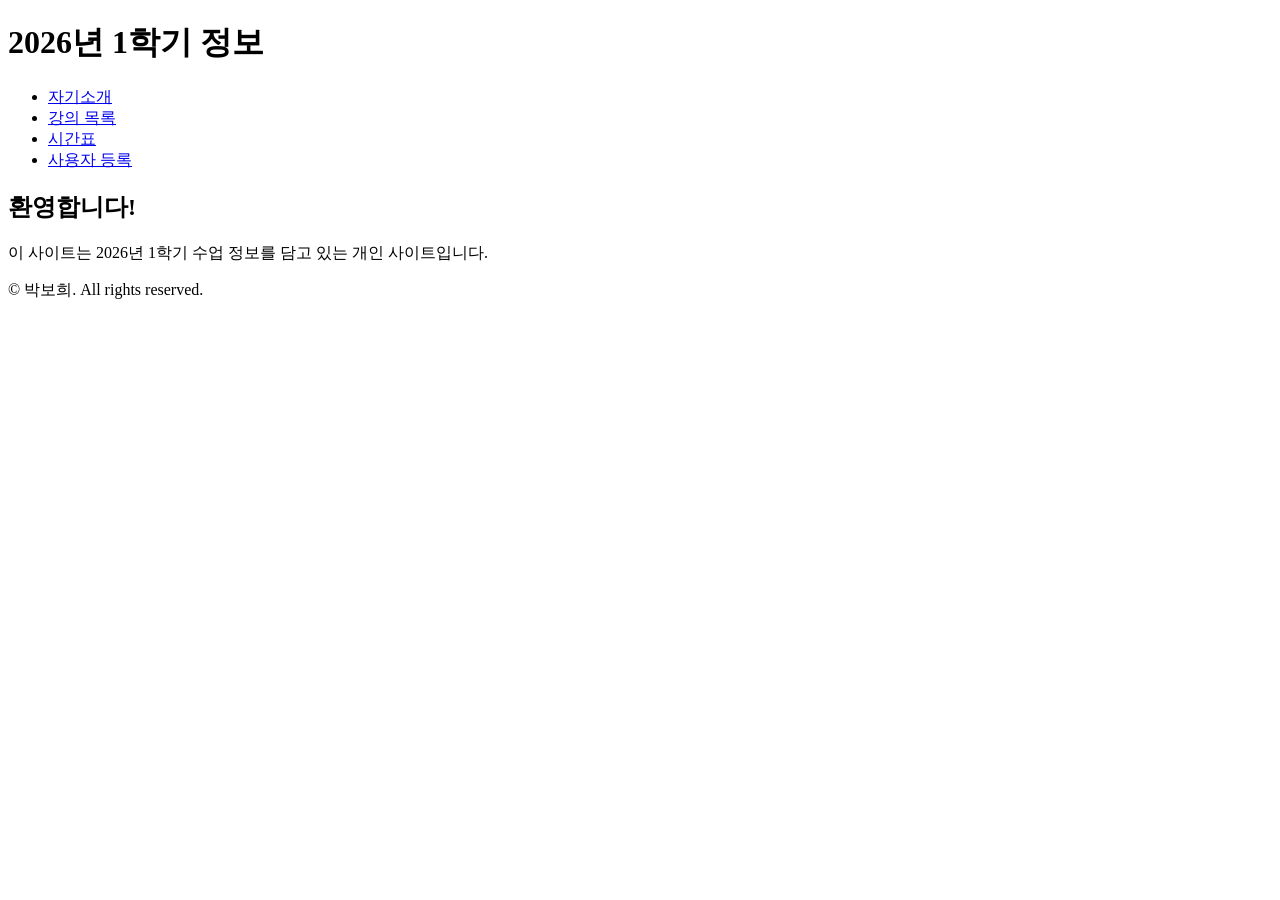
<file: lab01/index.html>
<!doctype html>
<html lang="ko">
<head>
    <meta charset="UTF-8">
    <meta name="viewport"
          content="width=device-width, user-scalable=no, initial-scale=1.0, maximum-scale=1.0, minimum-scale=1.0">
    <meta http-equiv="X-UA-Compatible" content="ie=edge">
    <title>박보희 - HTML 실습 메인</title>
</head>
<body>
    <header>
        <h1>2026년 1학기 정보</h1>
        <nav>
            <ul>
                <li><a href="introduce.html">자기소개</a></li>
                <li><a href="class_list.html">강의 목록</a></li>
                <li><a href="timetable.html">시간표</a></li>
                <li><a href="register.html">사용자 등록</a></li>
            </ul>
        </nav>
    </header>
    <main>
        <section>
            <h2>환영합니다!</h2>
            <p>이 사이트는 2026년 1학기 수업 정보를 담고 있는 개인 사이트입니다.</p>
        </section>
    </main>
    <footer>
        &copy; 박보희. All rights reserved.
    </footer>
</body>
</html>
</file>
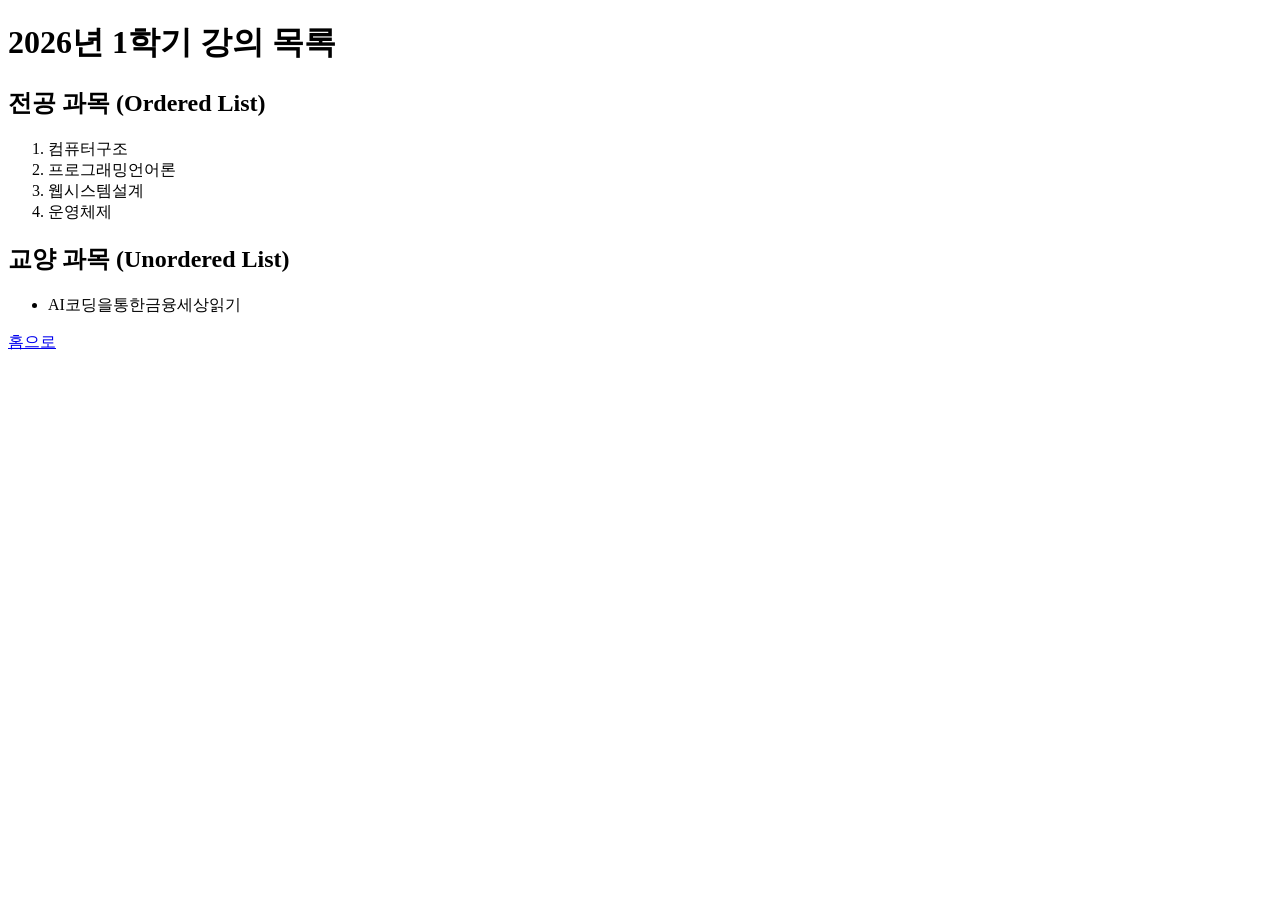
<file: lab01/class_list.html>
<!doctype html>
<html lang="ko">
<head>
    <meta charset="UTF-8">
    <meta name="viewport"
          content="width=device-width, user-scalable=no, initial-scale=1.0, maximum-scale=1.0, minimum-scale=1.0">
    <meta http-equiv="X-UA-Compatible" content="ie=edge">
    <title>박보희 - 강의 목록</title>
</head>
<body>
    <header>
        <h1>2026년 1학기 강의 목록</h1>
    </header>
    <main>
        <section>
            <h2>전공 과목 (Ordered List)</h2>
            <ol>
                <li>컴퓨터구조</li>
                <li>프로그래밍언어론</li>
                <li>웹시스템설계</li>
                <li>운영체제</li>
            </ol>
            <h2>교양 과목 (Unordered List)</h2>
            <ul>
                <li>AI코딩을통한금융세상읽기</li>
            </ul>
        </section>
    </main>
    <footer>
        <a href="index.html">홈으로</a>
    </footer>
</body>
</html>
</file>
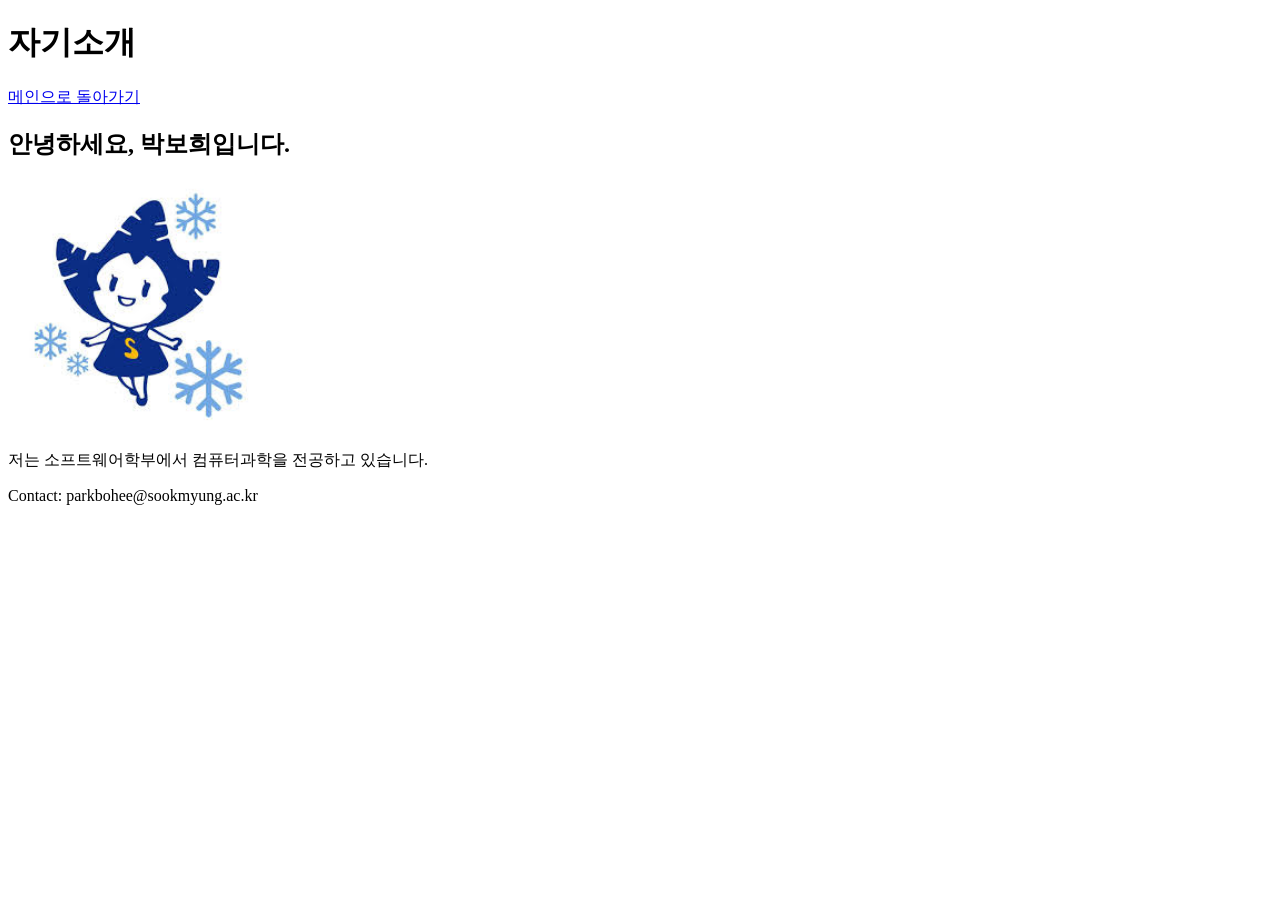
<file: lab01/introduce.html>
<!doctype html>
<html lang="ko">
<head>
    <meta charset="UTF-8">
    <meta name="viewport"
          content="width=device-width, user-scalable=no, initial-scale=1.0, maximum-scale=1.0, minimum-scale=1.0">
    <meta http-equiv="X-UA-Compatible" content="ie=edge">
    <title>박보희 - 자기소개</title>
</head>
<body>
    <header>
        <h1>자기소개</h1>
        <nav><a href="index.html">메인으로 돌아가기</a></nav>
    </header>
    <main>
        <section>
            <h2>안녕하세요, 박보희입니다.</h2>
            <img src="profile.jpeg" alt="자기소개 이미지" width="250">
            <p>저는 소프트웨어학부에서 컴퓨터과학을 전공하고 있습니다.</p>
        </section>
    </main>
    <footer>
        Contact: parkbohee@sookmyung.ac.kr
    </footer>
</body>
</html>
</file>
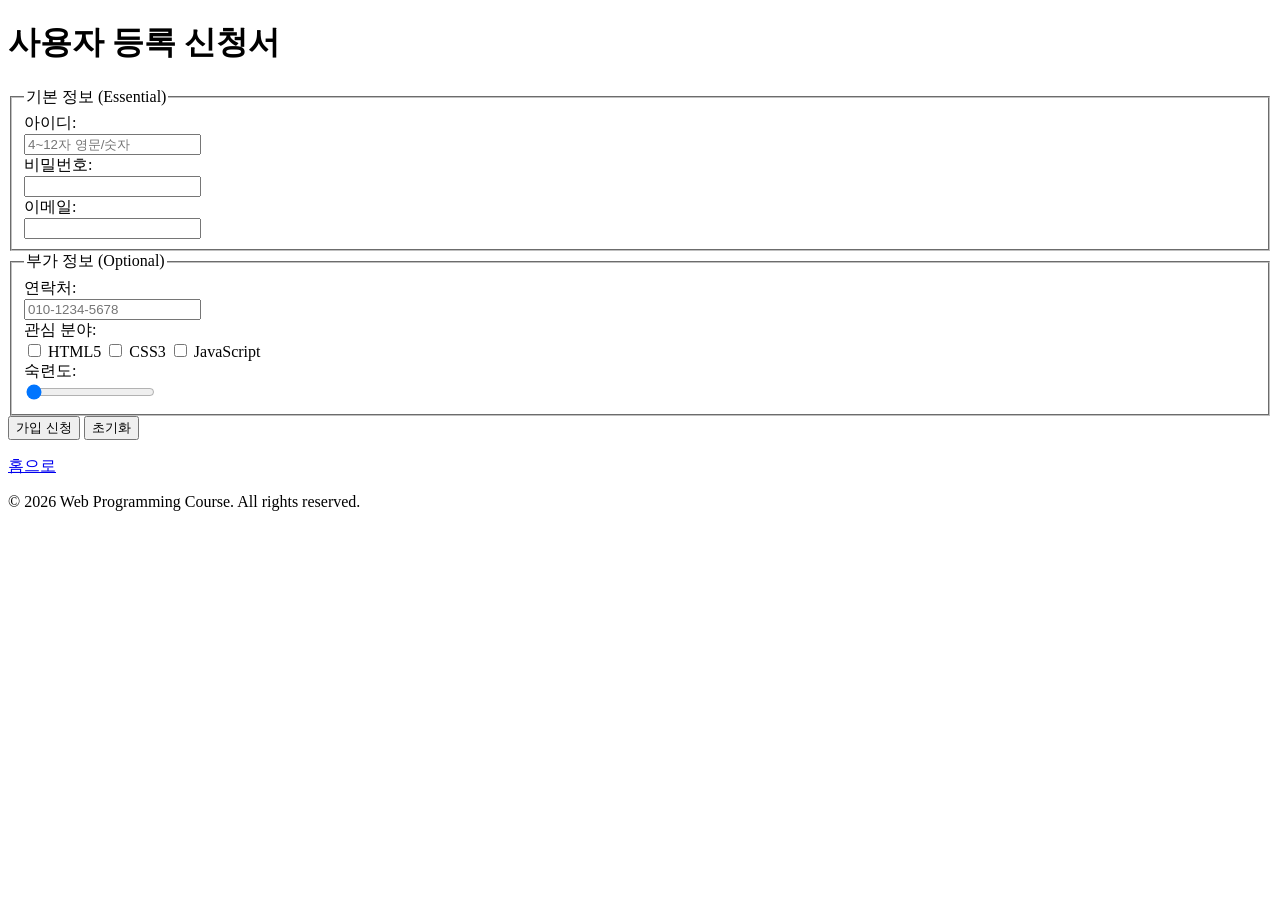
<file: lab01/register.html>
<!doctype html>
<html lang="ko">
<head>
    <meta charset="UTF-8">
    <meta name="viewport"
          content="width=device-width, user-scalable=no, initial-scale=1.0, maximum-scale=1.0, minimum-scale=1.0">
    <meta http-equiv="X-UA-Compatible" content="ie=edge">
    <title>사용자 등록</title>
</head>
<body>
    <header>
        <h1>사용자 등록 신청서</h1>
    </header>
    <main>
        <form action="">
            <fieldset>
                <legend>기본 정보 (Essential)</legend>
                <div>
                    <label for="login">아이디:</label><br/>
                    <input type="text" name="login" id="login" placeholder="4~12자 영문/숫자">
                </div>
                <div>
                    <label for="password">비밀번호:</label><br/>
                    <input type="password" name="password" id="password">
                </div>
                <div>
                    <label for="email">이메일:</label><br/>
                    <input type="email" name="email" id="email">
                </div>
            </fieldset>
            <fieldset>
                <legend>부가 정보 (Optional)</legend>
                <div>
                    <label for="phone">연락처:</label><br/>
                    <input type="tel" name="phone" id="phone" placeholder="010-1234-5678" pattern="[0-9]{3}-[0-9]{2}-[0-9]{3}]">
                </div>
                <div>
                    <span>관심 분야:</span><br/>
                    <input type="checkbox" name="html" id="html" value="html">
                    <label for="html">HTML5</label>
                    <input type="checkbox" name="css" id="css" value="css">
                    <label for="css">CSS3</label>
                    <input type="checkbox" name="javascript" id="javascript" value="javascript">
                    <label for="javascript">JavaScript</label>
                </div>
                <div>
                    <label for="skill">숙련도:</label><br/>
                    <input type="range" name="skill" id="skill" min="0" max="100" value="0" step="10">
                </div>
            </fieldset>
            <div>
                <button>가입 신청</button>
                <button>초기화</button>
            </div>
        </form>
    </main>
    <footer>
        <p><a href="index.html">홈으로</a></p>
        <p>&copy; 2026 Web Programming Course. All rights reserved.</p>
    </footer>
</body>
</html>
</file>
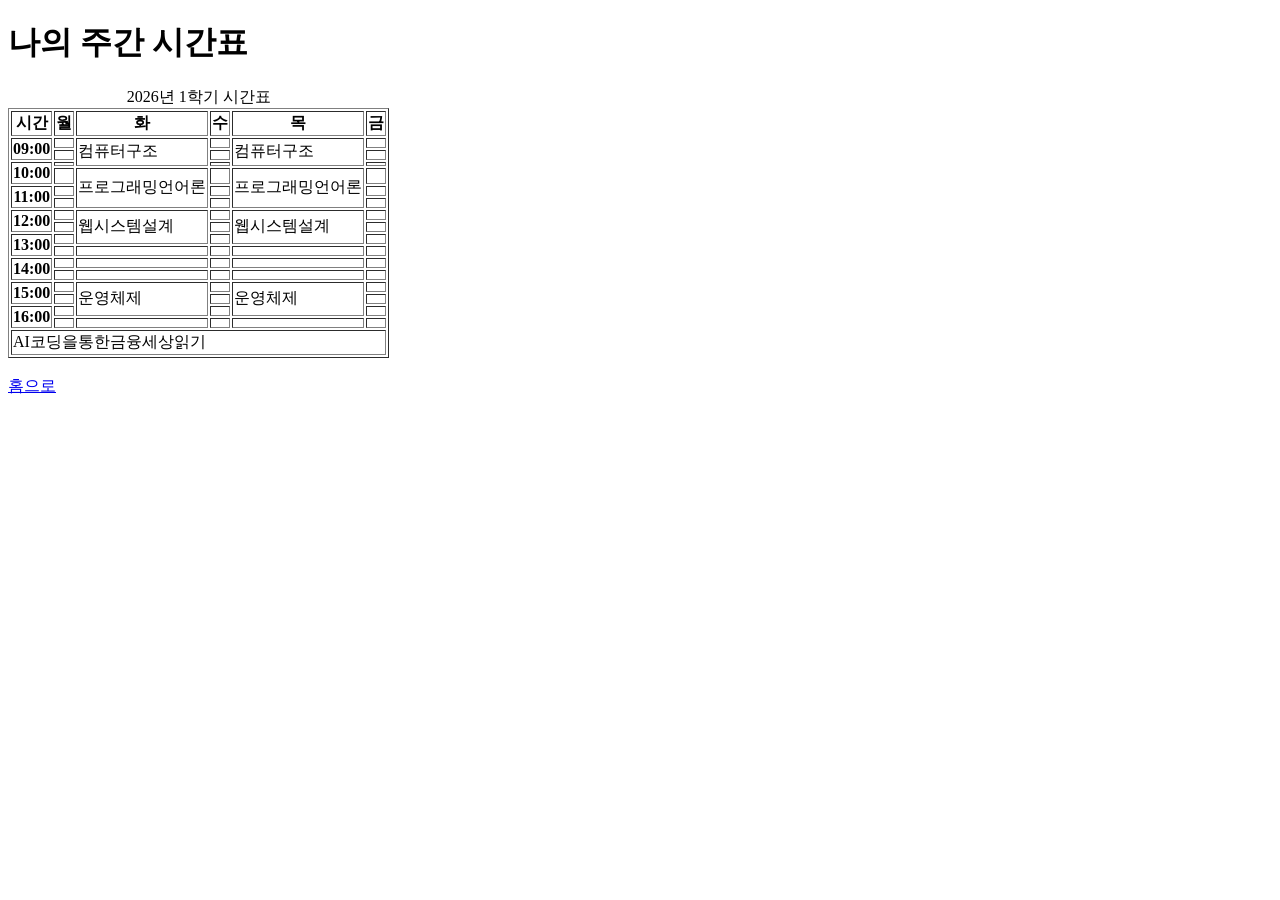
<file: lab01/timetable.html>
<!doctype html>
<html lang="ko">
<head>
    <meta charset="UTF-8">
    <meta name="viewport"
          content="width=device-width, user-scalable=no, initial-scale=1.0, maximum-scale=1.0, minimum-scale=1.0">
    <meta http-equiv="X-UA-Compatible" content="ie=edge">
    <title>박보희 - 시간표</title>
</head>
<body>
    <header>
        <h1>나의 주간 시간표</h1>
    </header>
    <main>
        <table border="1">
            <caption>2026년 1학기 시간표</caption>
            <tr>
                <th>시간</th>
                <th>월</th>
                <th>화</th>
                <th>수</th>
                <th>목</th>
                <th>금</th>
            </tr>
            <tr>
                <th rowspan="2">09:00</th>
                <td></td>
                <td rowspan="3">컴퓨터구조</td>
                <td></td>
                <td rowspan="3">컴퓨터구조</td>
                <td></td>
            </tr>
            <tr>
                <td></td>
                <td></td>
                <td></td>
            </tr>
            <tr>
                <th rowspan="2">10:00</th>
                <td></td>
                <td></td>
                <td></td>
            </tr>
            <tr>
                <td></td>
                <td rowspan="3">프로그래밍언어론</td>
                <td></td>
                <td rowspan="3">프로그래밍언어론</td>
                <td></td>
            </tr>
            <tr>
                <th rowspan="2">11:00</th>
                <td></td>
                <td></td>
                <td></td>
            </tr>
            <tr>
                <td></td>
                <td></td>
                <td></td>
            </tr>
            <tr>
                <th rowspan="2">12:00</th>
                <td></td>
                <td rowspan="3">웹시스템설계</td>
                <td></td>
                <td rowspan="3">웹시스템설계</td>
                <td></td>
            </tr>
            <tr>
                <td></td>
                <td></td>
                <td></td>
            </tr>
            <tr>
                <th rowspan="2">13:00</th>
                <td></td>
                <td></td>
                <td></td>
            </tr>
            <tr>
                <td></td>
                <td></td>
                <td></td>
                <td></td>
                <td></td>
            </tr>
            <tr>
                <th rowspan="2">14:00</th>
                <td></td>
                <td></td>
                <td></td>
                <td></td>
                <td></td>
            </tr>
            <tr>
                <td></td>
                <td></td>
                <td></td>
                <td></td>
                <td></td>
            </tr>
            <tr>
                <th rowspan="2">15:00</th>
                <td></td>
                <td rowspan="3">운영체제</td>
                <td></td>
                <td rowspan="3">운영체제</td>
                <td></td>
            </tr>
            <tr>
                <td></td>
                <td></td>
                <td></td>
            </tr>
            <tr>
                <th rowspan="2">16:00</th>
                <td></td>
                <td></td>
                <td></td>
            </tr>
            <tr>
                <td></td>
                <td></td>
                <td></td>
                <td></td>
                <td></td>
            </tr>
            <tr>
                <td colspan="6">AI코딩을통한금융세상읽기</td>
            </tr>
        </table>
        <br>
    </main>
    <footer>
        <a href="index.html">홈으로</a>
    </footer>
</body>
</html>
</file>
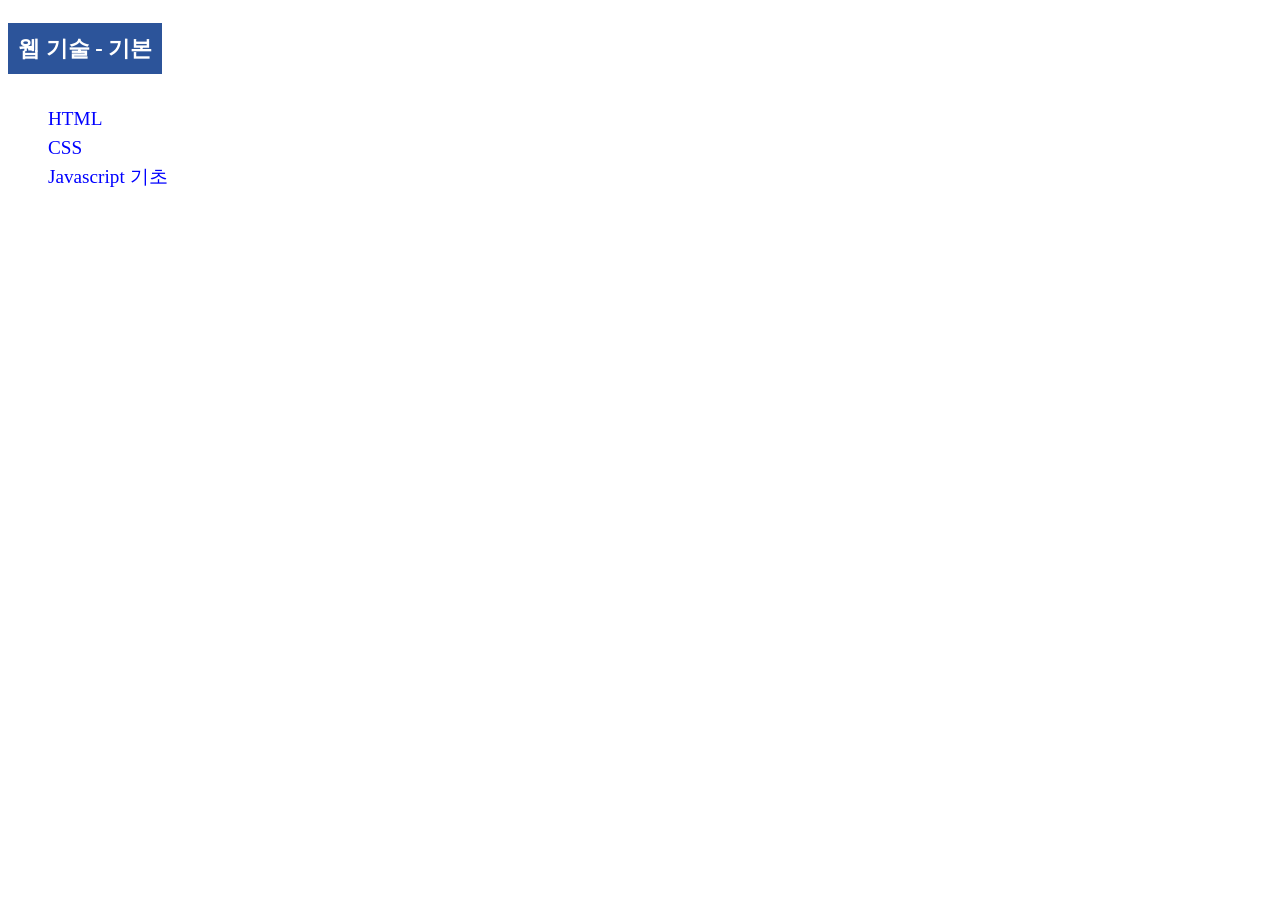
<file: lab02/lab2-1.html>
<!DOCTYPE html>
<html lang="ko">
<head>
  <meta charset="UTF-8">
  <title>실습 2-1</title>
  <link rel="stylesheet" href="mystyle.css">
</head>
<body>
  <h1>웹 기술 - 기본</h1>
  <ul>
    <li>HTML</li>
    <li>CSS</li>
    <li>Javascript 기초</li>
  </ul>
</body>
</html>
</file>
<file: lab02/mystyle.css>
h1 {
    display: inline-block;
    font-size:1.4em;
    background-color:#2c549a;
    color:#fff;
    padding:10px;
}
ul {
    list-style:none;
}
li {
    font-size:1.2em;
    line-height:1.5;
    color:blue;
}
</file>
